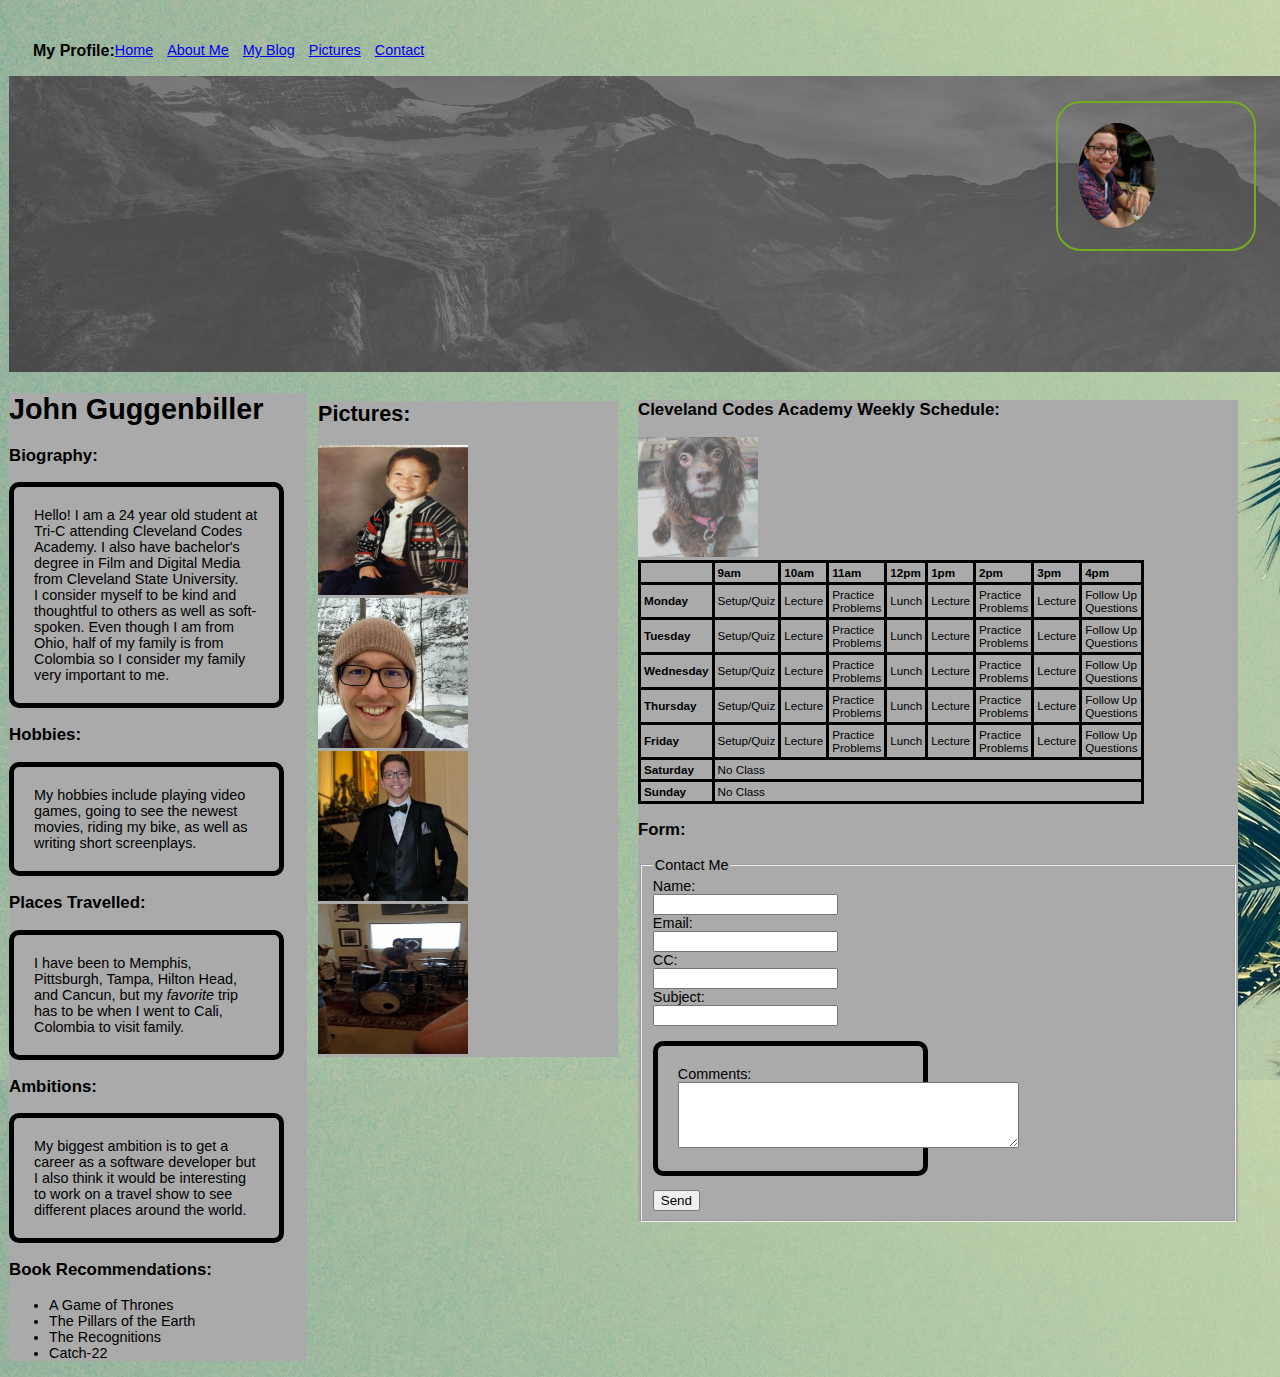
<file: index.html>
﻿<!DOCTYPE html>

<html lang="en" xmlns="http://www.w3.org/1999/xhtml">
<head>
    <!-- Global site tag (gtag.js) - Google Analytics -->
    <script async src="https://www.googletagmanager.com/gtag/js?id=UA-124579754-1"></script>
    <script>
        window.dataLayer = window.dataLayer || [];
        function gtag() { dataLayer.push(arguments); }
        gtag('js', new Date());

        gtag('config', 'UA-124579754-1');
    </script>

    <meta charset="utf-8" />

    <title>Personal Information</title>

    <link href="mystyle.css" type="text/css" rel="stylesheet" />

</head>
<body>
    <div>
    <ul class="nav">
        <div class="logo">
            <a href="#">My Profile:</a>
        </div>
        <li><a href="#John Guggenbiller">Home</a></li>
        <li><a href="#Biography">About Me</a></li>
        <li>
            <a href="http://www.johnguggy.blogspot.com" target="_blank">My Blog</a>
        </li>
        <li><a href="#Pictures">Pictures</a></li>
        <li><a href="#Form">Contact</a></li>
 
    </ul>
        </div>
    <div class="container">
        <div class="banner">
            <img class="banner-image" src="Images/banner.jpg" alt="Banner" />
            <div class="topleft">
                <p id="rcorners2">
                    <img class="img-circle" src="Images/dinner.jpg">



            </div>
    </div>
    </div>

    <div class="column1of3">
        <div class="column" style="background-color:#aaa;">
            
                <h1 id="John Guggenbiller">John Guggenbiller</h1>
                <h3 id="Biography">Biography:</h3>
            <p>
                Hello! I am a 24 year old student at Tri-C attending Cleveland Codes Academy.
                I also have bachelor's degree in Film and Digital Media from Cleveland State University.<br />
                I consider myself to be kind and thoughtful to others as well as soft-spoken.
                Even though I am from Ohio, half of my family is from Colombia so I consider my family very important to me.
                <h3>Hobbies:</h3>
            <p>My hobbies include playing video games, going to see the newest movies, riding my bike, as well as writing short screenplays.</p>
            <h3>Places Travelled:</h3>
            <p>
                I have been to Memphis, Pittsburgh, Tampa, Hilton Head, and Cancun,
                but my <i>favorite</i> trip has to be when I went to Cali, Colombia to visit family.
            </p>
            <h3>Ambitions:</h3>
            <p>
                My biggest ambition is to get a career as a software developer
                but I also think it would be interesting to work on a travel show to see different places around the world.
            </p>
            <h3>Book Recommendations:</h3>
            <ul>
                <li>A Game of Thrones</li>
                <li>The Pillars of the Earth</li>
                <li>The Recognitions</li>
                <li>Catch-22</li>
            </ul>
           
        </div>
    </div>
    <div class="column2of3">
        <div class="column" style="background-color:#aaa;">

            <h2 id="Pictures">Pictures:</h2>
            <img src="Images/kid.jpg" alt="Kid" width="150" height="150" />

            <img src="Images/winter.jpg" alt="Dinner" width="150" height="150" />

            <img src="Images/wedding.jpg" alt="Wedding" width="150" height="150" />

            <img src="Images/drums.gif" alt="Drums" width="150" height="150" />
        </div>
    </div>
    <div class="column3of3">
        <div class="column" style="background-color:#aaa;">

            <!--Table for weekly schedule at Cleveland Codes goes here-->
            <h3>Cleveland Codes Academy Weekly Schedule:</h3>
            <img id="puppy" src="Images/puppy.jpg" />
            <table width="100">
                <tr>
                    <th></th>
                    <th>9am</th>
                    <th>10am</th>
                    <th>11am</th>
                    <th>12pm</th>
                    <th>1pm</th>
                    <th>2pm</th>
                    <th>3pm</th>
                    <th>4pm</th>
                </tr>
                <tr>
                    <th>Monday</th>
                    <td>Setup/Quiz</td>
                    <td>Lecture</td>
                    <td>Practice Problems</td>
                    <td>Lunch</td>
                    <td>Lecture</td>
                    <td>Practice Problems</td>
                    <td>Lecture</td>
                    <td>Follow Up Questions</td>
                </tr>
                <tr>
                    <th>Tuesday</th>
                    <td>Setup/Quiz</td>
                    <td>Lecture</td>
                    <td>Practice Problems</td>
                    <td>Lunch</td>
                    <td>Lecture</td>
                    <td>Practice Problems</td>
                    <td>Lecture</td>
                    <td>Follow Up Questions</td>
                </tr>
                <tr>
                    <th>Wednesday</th>
                    <td>Setup/Quiz</td>
                    <td>Lecture</td>
                    <td>Practice Problems</td>
                    <td>Lunch</td>
                    <td>Lecture</td>
                    <td>Practice Problems</td>
                    <td>Lecture</td>
                    <td>Follow Up Questions</td>
                </tr>
                <tr>
                    <th>Thursday</th>
                    <td>Setup/Quiz</td>
                    <td>Lecture</td>
                    <td>Practice Problems</td>
                    <td>Lunch</td>
                    <td>Lecture</td>
                    <td>Practice Problems</td>
                    <td>Lecture</td>
                    <td>Follow Up Questions</td>
                </tr>
                <tr>
                    <th>Friday</th>
                    <td>Setup/Quiz</td>
                    <td>Lecture</td>
                    <td>Practice Problems</td>
                    <td>Lunch</td>
                    <td>Lecture</td>
                    <td>Practice Problems</td>
                    <td>Lecture</td>
                    <td>Follow Up Questions</td>
                </tr>
                <tr>
                    <th>Saturday</th>
                    <td colspan="8">No Class</td>
                </tr>
                <th>Sunday</th>
                <td colspan="8">No Class</td>
                </tr>
            </table>
            <h3 id="Form">Form:</h3>
            <fieldset width="100">
                <legend>Contact Me</legend>
                <label>
                    Name:<br />
                    <input type="text" name="name" />
                </label><br />
                <label>
                    Email:<br />
                    <input type="text" name="email" />
                </label><br />
                <label>
                    CC:<br />
                    <input type="text" name="CC" />
                </label><br />
                <label>
                    Subject:<br />
                    <input type="text" name="name" />
                </label><br />
                <p>
                    <label for="comments">Comments:</label>
                    <br />

                    <textarea rows="4" cols="40" id="comments">
	</textarea>
                </p>
                <button type="button" onclick="alert('Hello world!')">Send</button>
            </fieldset>
        </div>
    </div>
</body>
</html>
</file>
<file: mystyle.css>
﻿/* myStyle.css */

* {
    box-sizing: border-box;
}

.nav {
    background-color: none;
    color: #f8f8f8;
    list-style: none;
    text-align: right;
    padding: 20px 0 0 0;
    display: inline-block;
}

.nav > li {
    text-decoration: none;
    color: #000000;
    display: inline-block;
    margin-right: 10px;
}
.nav > li > a:hover {
    color: #ffd800;
}

.logo {
    color: black;
    float: left;
    padding-left: 25px;
    font-size: 16px;
    font-weight: bold;
}

.logo > a {
    text-decoration: none;
    color: #000000;
    float: right;
}

.banner {
    width: 300px;
    height: 40%;
    display: block;
}

    .banner > .banner-image {
        width: 500%;
        height: 40%;
        padding: 1px;
        display: block;
    }

body {
    font-family: Arial, Verdana, sans-serif;
    font-size: 90%;
    color: black;
    background-color: #f8f8f8;
    background-image: url("Images/sunny.jpg");
    background-size: auto;
}

table, th, td {
    border: 3px solid black;
    border-collapse: collapse;
    padding: 3px;
    text-align: left;
    font-size: 90%;
}

.row:after {
    content: "";
    display: table;
    clear: both;
}

.column1of3 {
    width: 300px;
    float: left;
    margin: 10px;
    padding: 1px;
    margin: auto;
}

.column2of3 {
    width: 300px;
    float: left;
    margin: 10px;
}

.column3of3 {
    width: 600px;
    float: left;
    margin: 10px;
}

.img-circle {
    border-radius: 50%;
    width: 50%;
    text-align: left;
    float: left;

}
.container {
    position: relative;
}

.topleft {
    position: absolute;
    top: 8px;
    right: 16px;
    font-size: 18px;
}
#rcorners2 {
    border-radius: 25px;
    border: 2px solid #73AD21;
    padding: 20px;
    width: 200px;
    height: 150px;
}

p {
    border: 5px solid black;
    padding: 20px;
    width: 275px;
    border-radius: 10px;
    -moz-border-radius: 10px;
    -webkit-border-radius: 10px;
}

ul {
    list-style-type: disc;
}

#puppy {
    opacity: 0.5;
    width: 20%;
}
</file>
